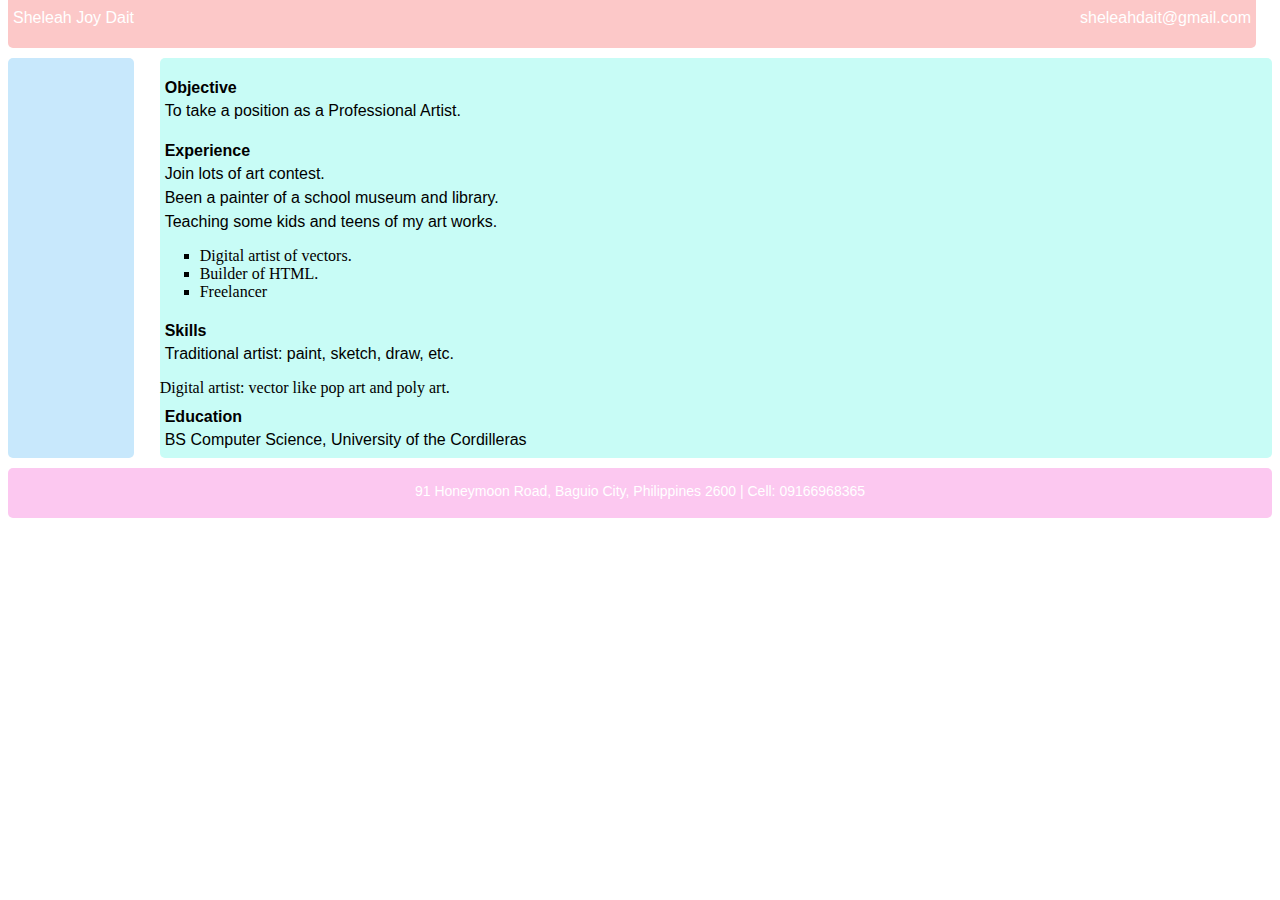
<file: resume.html>
<!DOCTYPE html>
<html>
    <head>
        <link type="text/css" rel="stylesheet" href="stylesheet.css"/>
        <title></title>
    </head>
    <body>
        <div id="header">
            <p id="name">Sheleah Joy Dait</p>
            <a href="mailto:sheleahdait@gmail.com"><p id="email">sheleahdait@gmail.com</p></a>
        </div>
        <div class="left"></div>
        <div class="right">

            <h4>Objective</h4>
            <p>To take a position as a Professional Artist.</p>

            <h4>Experience</h4>
            <p>Join lots of art contest.</p>
            <p>Been a painter of a school museum and library.</p>
            <p>Teaching some kids and teens of my art works.</p>

            <ul>
                <li>Digital artist of vectors.</li>
                <li>Builder of HTML.</li>
                <li>Freelancer</li>
            </ul>

            <h4>Skills</h4>
            <p>Traditional artist: paint, sketch, draw, etc.</p
            <p>Digital artist: vector like pop art and poly art.</p>
            <h4>Education</h4>
            <p>BS Computer Science, University of the Cordilleras</p>

        </div>
        <div id="footer">
            <p>91 Honeymoon Road, Baguio City, Philippines 2600 | Cell: 09166968365</p>
        </div>
    </body>
</html>
</file>
<file: stylesheet.css>
div {
    border-radius: 5px;
}

#header {
    z-index: 1;
    position: fixed;
    width: 97.5%;
    margin-top: -20px;
    height: 60px;
    background-color: #FCC8C8;
    margin-bottom: 10px;
}

#name {
    float:left;
    margin-left: 5px;
    padding-top: 5px;
    font-size: 16px;
    font-family: Verdana, sans-serif;
    color: #ffffff;
}

#email{
    float:right;
    margin-right: 5px;
    padding-top: 5px;
    font-size: 16px;
    font-family: Verdana, sans-serif;
    color: #ffffff;
}

h4 {
    margin-left: 5px;
    margin-bottom: 15px;
    font-family: Verdana, sans-serif;
}

.right p {
    margin-left: 5px;
    margin-right: 5px;
    margin-top: -10px;
    font-family: Verdana, sans-serif;
    color: #000000;
}

li {
    list-style-type: square;
}

a:hover {
    font-weight: bold;
}

.left {
    position: relative;
    float: left;
    margin-top: 50px;
    width: 10%;
    height: 400px;
    background-color: #C8E8FC;
    margin-bottom: 10px;
}

.right {
    position: relative;
    float: right;
    margin-top: 50px;
    width: 88%;
    height: 400px;
    background-color: #C8FCF6;
    margin-bottom: 10px;
}

#footer {
    position: relative;
    height: 50px;
    background-color: #FCC8F0;
    clear: both;
    font-family: Verdana, sans-serif;
    font-size: 14px;
    text-align: center;
    color: #ffffff;
}

#footer p {
    position: relative;
    padding-top: 15px;
}
</file>
